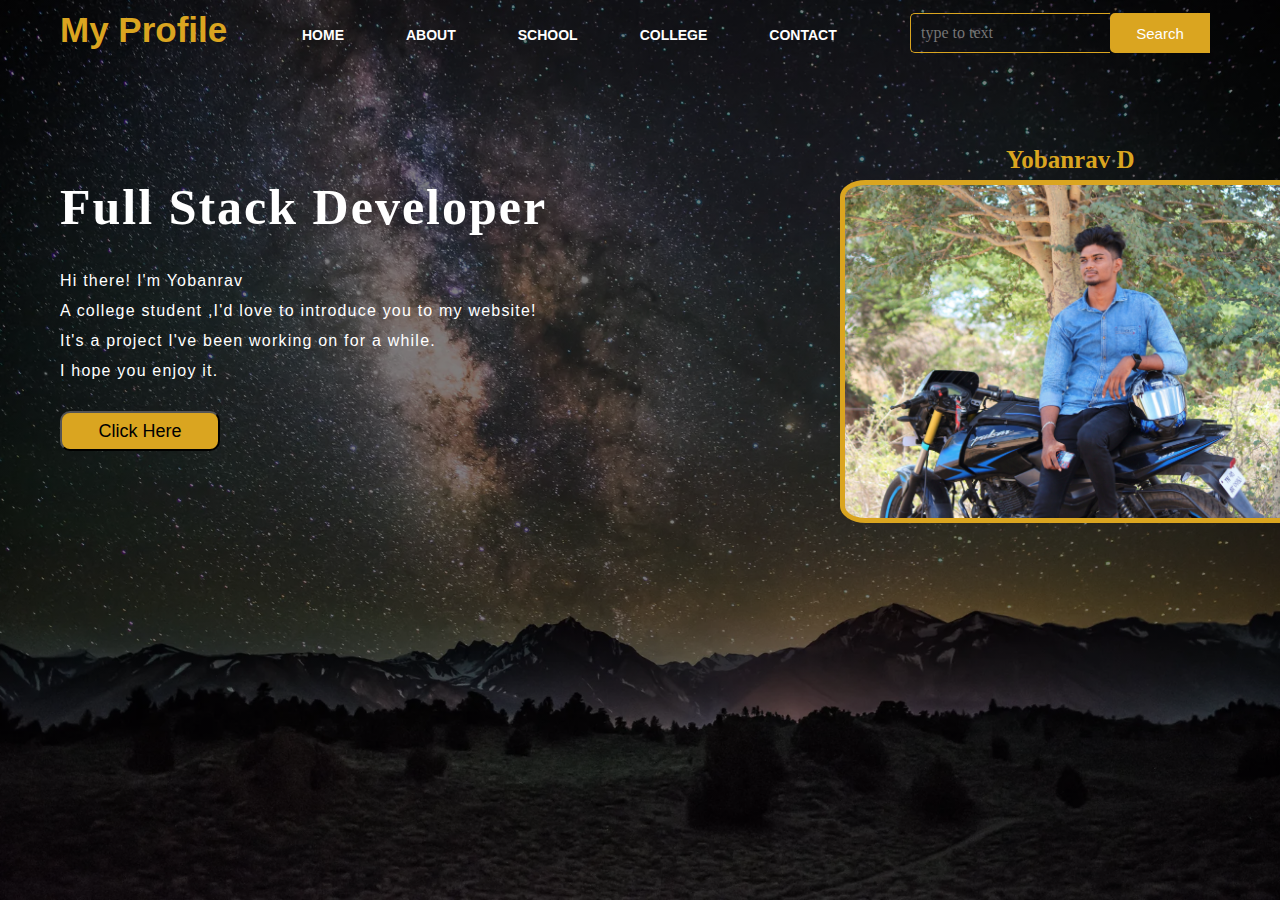
<file: index.html>
<!DOCTYPE html>
<html lang="en">
  <head>
    <meta charset="UTF-8" />
    <meta name="viewport" content="width=device-width, initial-scale=1.0" />
    <title>Webpage Design</title>
    <link rel="stylesheet" href="style.css" />
  </head>
  <body>
    <div class="main">
      <div class="navbar">
        <div class="icon">
          <h2 class="logo">My Profile</h2>
        </div>
        <div class="menu">
          <ul>
            <li><a href="home.jfif">HOME</a></li>
            <li><a href="cv.jfif">ABOUT</a></li>
            <li>
              <a
                href="https://www.google.com/search?q=zamindar+higher+secondary+school+thurayur&sca_esv=576533920&hl=en-US&tbm=isch&source=lnms&sa=X&ved=2ahUKEwjM5pi915GCAxXE0GEKHSuwB5IQ_AUoAnoECAMQBA&cshid=1698253573785590&biw=1366&bih=651&dpr=1#imgrc=pehEu3NDlM4H3M"
                >SCHOOL</a
              >
            </li>
            <li><a href="https://www.gackarurcoe.com/">COLLEGE</a></li>
            <li>
              <a
                href="https://www.instagram.com/kutty_rav_420?utm_source=qr&r=nametag"
                >CONTACT</a
              >
            </li>
          </ul>
        </div>
        <div class="search">
          <input
            class="srch"
            type="search"
            name=""
            placeholder="type to text"
          />
          <a href="#"><button class="btn">Search</button></a>
        </div>
        <div class="content">
          <h1>Full Stack Developer<br /></h1>
          <p class="par">
            <br />Hi there! I'm Yobanrav <br />
            A college student ,I'd love to introduce you to my website!<br />
            It's a project I've been working on for a while.<br />
            I hope you enjoy it.
          </p>

          <button class="cn"><a href="biodata.html">Click Here</a></button>
        </div>
        <div class="form">
          <h2 class="nm">Yobanrav D</h2>
          <img class="pic" src="my.jpg" />
        </div>
      </div>
    </div>
  </body>
</html>
</file>
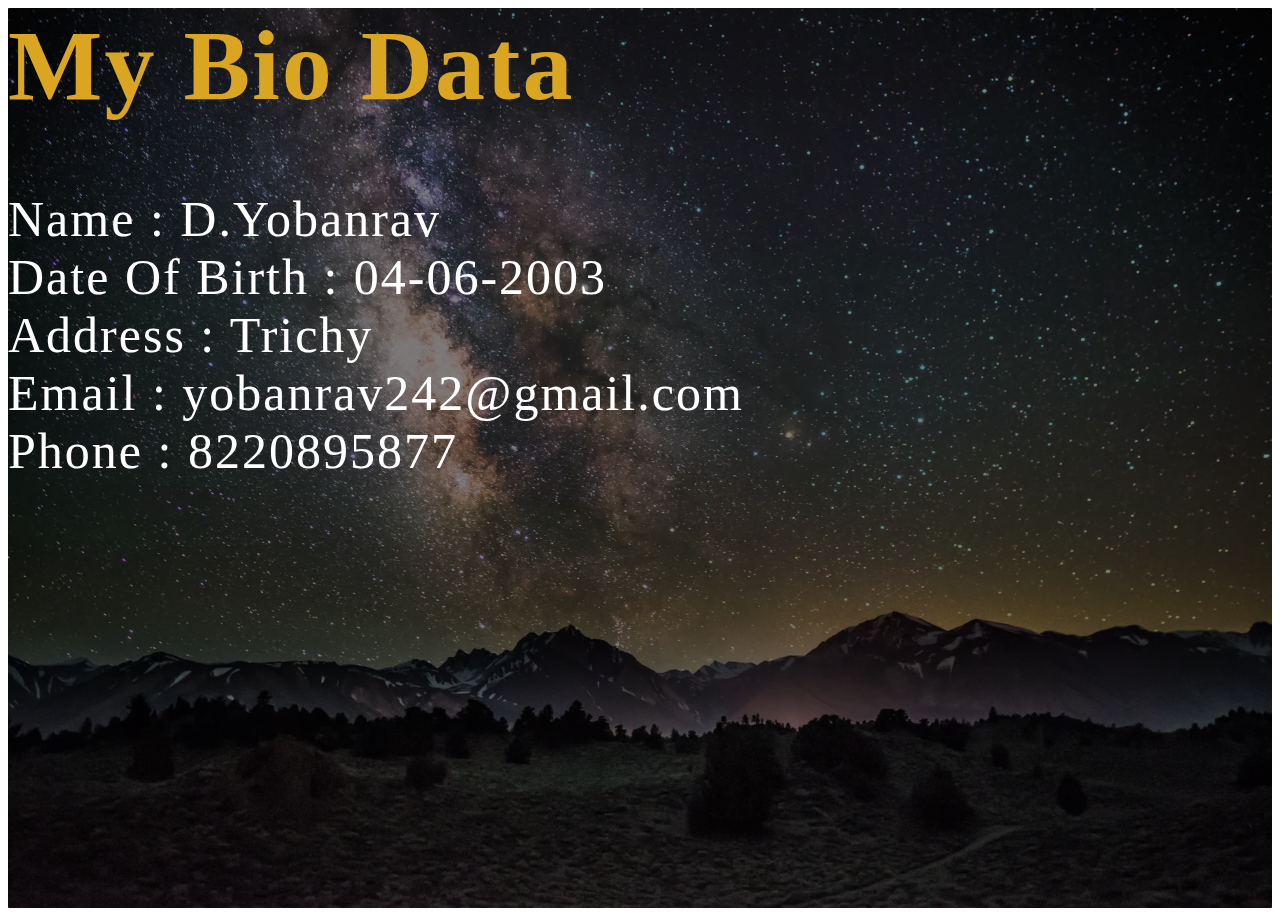
<file: biodata.html>
<!DOCTYPE>
<html>
    <head>
        <title>MY BIO DATA</title>
        <link rel="stylesheet" href="style2.css">

    </head>
    <body>
        <div class="bio">
            <h1 >My Bio Data</h1>
            <p class="data">Name : D.Yobanrav<br>
            Date Of Birth : 04-06-2003<br>
            Address : Trichy<br>
            Email : yobanrav242@gmail.com<br>
            Phone : 8220895877</p>
            
        </div>
        

    </body>
</html>
</file>
<file: style.css>
*{
    margin: 0;
    padding: 0;
}
.main{
    width: 100%;
    background: linear-gradient(to top,rgba(0,0,0,0.5)50%,rgba(0,0,0,0.5)50%),url(3.jpg);
    background-position: center;
    background-size: cover;
    height: 100vh;
}
.navbar{
    width: 1200px;
    height: 75px;
    margin: auto;
}
.icon{
    width: 200px;
    float: left;
    height: 70px;
}
.logo{
    color: goldenrod;
    font-size: 35px;
    font-family: Arial;
    padding-left: 20px;
    float: left;
    padding-top: 10px;
}
.menu{
    width: 400px;
    float: left;
    height: 70px;
}
ul{
    float: left;
    display: flex;
    justify-content: center;
    align-items: center;

}
ul li{
    list-style: none;
    margin-left: 62px;
    margin-top: 27px;
    font-size: 14px;
}
ul li a{
    text-decoration: none;
    color: white;
    font-family: Arial;
    font-weight: bold;
    transition: 0.4s ease-in-out\;
}
ul li a:hover{
    color: goldenrod;
}
.search{
    width: 320px;
    float: left;
    margin-left: 270px;
}
.srch{
    font-family:'Times New Roman';
    width: 200px;
    height: 40px;
    background: transparent;
    border: 1px solid goldenrod;
    margin-top: 13px;
    color: white;
    border-right: none;
    font-size: 16px;
    float: left;
    padding: 10px;
    border-bottom-left-radius: 5px;
    border-top-left-radius: 5px;
}
.btn{
    width: 100px;
    height: 40px;
    background: goldenrod;
    border: 2px solid goldenrod;
    margin-top: 13px;
    color: white;
    font-size: 15px;
    border-bottom-left-radius: 5px;
    border-top-left-radius:5px ;
}
.btn:focus{
    outline: none;

}
.srch:focus{
    outline: none;
}
.content{
    width: 1200px;
    height: auto;
    float: left; 
    margin: auto;
    color: white;
    position:relative;
}
.content .par{
    padding-left: 20px;
    padding-bottom: 25px;
    font-family: Arial;
    letter-spacing: 1.2px;
    line-height: 30px;

}
.content h1{
    font-family: 'Times New Roman';
    font-size: 50px;
    padding-left: 20px;
    margin-top: 9%;
    letter-spacing: 2px;
}
.content .cn{
    width: 160px;
    height: 40px;
    background: goldenrod;
    margin-bottom: 10px;
    margin-left: 20px;
    font-size: 18px;
    border-radius: 10px;
    cursor: pointer;
}
.content .cn a{
    text-decoration: none;
    color: black;
    transition: 3s ease;

}
.cn:hover{
    background-color: white;
}
.content span{
    color: goldenrod;
    font-size: 60px;
}
.form{
    width: 350px;
    height: 380px;
    background: transparent;
    position: absolute;
    top: 140px;
    left: 1000px;
    
}
.form .nm{
    width: 150px;
    font-family: 'Times New Roman';
    font-size: 25px;
    padding: 6px;
    color: goldenrod;

}
.form .pic{
    width: 500px;
    float: right;
    border-radius: 5%;
    background:goldenrod;
    padding: 5px;
}
</file>
<file: style2.css>
.bio{
    width: 100%;
    background: linear-gradient(to top,rgba(0,0,0,0.5)50%,rgba(0,0,0,0.5)50%),url(3.jpg);
    background-position: center;
    background-size: cover;
    height: 100vh;
    font-family: 'Times New Roman';
    border-radius: 1px;
    border-color: white;
    font-size: 50px;
    color: goldenrod;
    letter-spacing: 2px;
   
}
.data{
    color: white;
    font-family: 'Times New Roman';
    font-size: 50px;
    letter-spacing: 2px;
}
</file>
